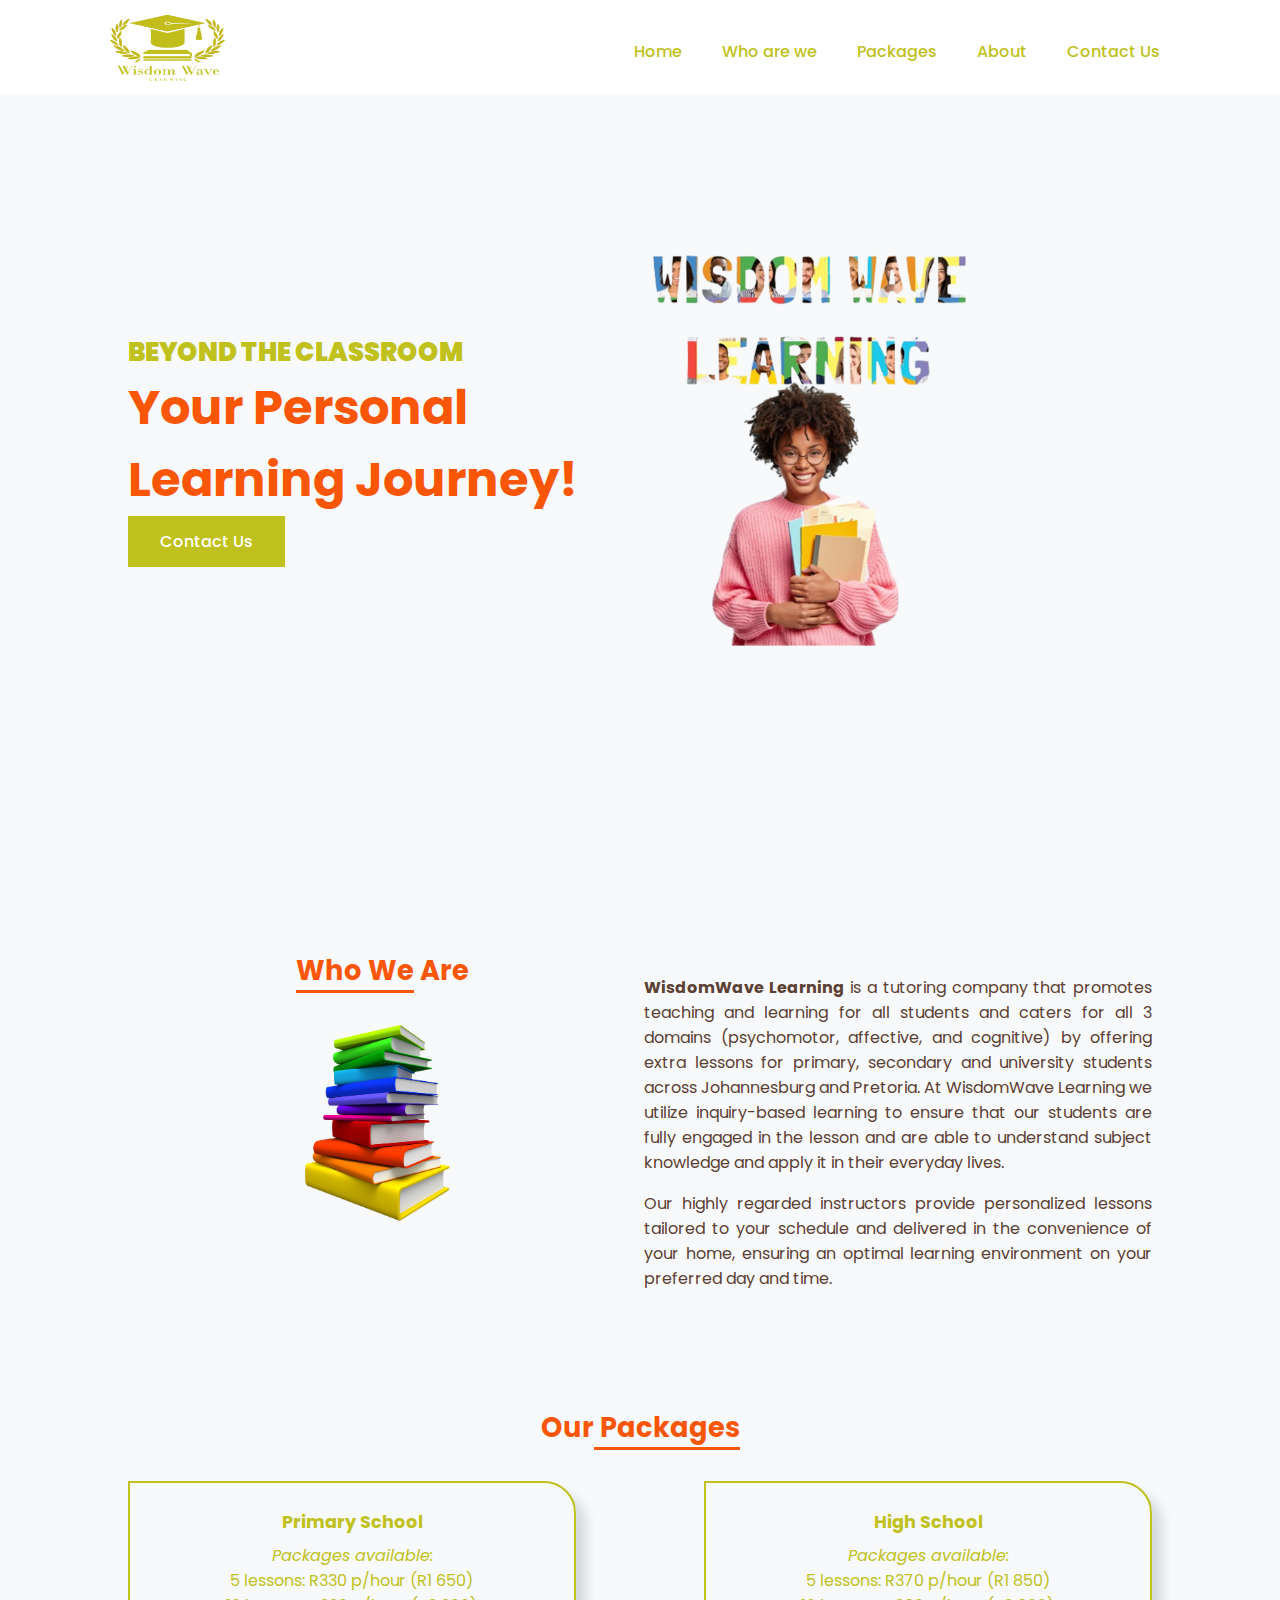
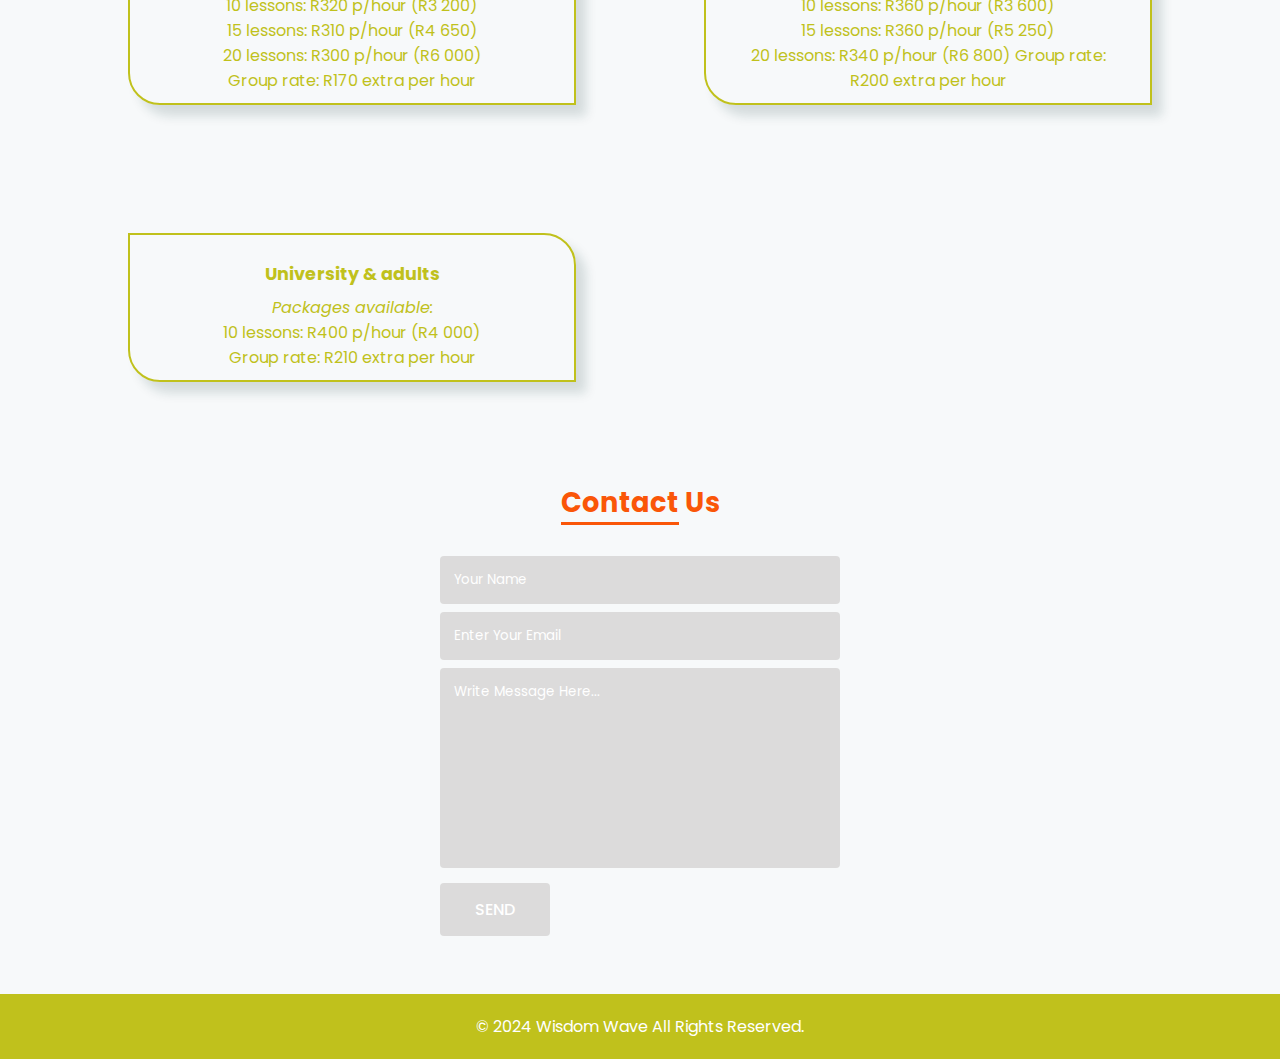
<file: index.html>
<!DOCTYPE html>
<html lang="en">

<head>
  <meta charset="UTF-8">
  <meta name="viewport" content="width=device-width, initial-scale=1.0">
  <title>Wisdom Wave Learning</title>
  <!-- Link to css  -->
  <link rel="stylesheet" href="style.css">
  <!-- Box Icons -->
  <link rel="stylesheet" href="https://cdn.jsdelivr.net/npm/boxicons@latest/css/boxicons.min.css">
</head>

<body>
  <!-- Header -->
  <header>
    <a href="#" class="logo"><img src="./img/logo.png" width="40" height="80" alt=""></a>
    <div class="bx bx-menu" id="menu-icon"></div>

    <ul class="navbar">
      <li><a href="#home">Home</a></li>
      <li><a href="#who">Who are we</a></li>
      <li><a href="#services">Packages</a></li>
      <li><a href="about.html">About</a></li>
      <li><a href="#contact">Contact Us</a></li>
    </ul>
  </header>
  <section class="home" id="home">
    <div class="home-text">
      <span>
        <h2> <strong>BEYOND THE CLASSROOM</strong></h2>
      </span>
      <h3>Your Personal Learning Journey!</h3>
      <a href="#" class="btn">Contact Us</a>
    </div>
    <div class="home-img">
      <img src="img/profile.png" srcset="img/profile2.png 480w" alt="Responsive Image" alt="">
    </div>
  </section>
  <!-- About -->
  <section class="about" id="who">
    <div class="about-title">
      <h1><span>Who We</span> Are</h1><br>
      <!--h2>Introduction</h2-->
      <div class="about-img" id="about-img">
        <img src="img/about.png" alt="'">
      </div>
    </div>
    <div class="about-text">
      <br>
      <p><strong>WisdomWave Learning</strong> is a tutoring company that promotes teaching and learning for all students
        and caters for all 3 domains (psychomotor, affective, and cognitive) by offering extra lessons for primary, secondary and university students across Johannesburg and Pretoria.
        At WisdomWave Learning we utilize inquiry-based learning to ensure that our students are fully engaged in the
        lesson and are able to understand subject knowledge and apply it in their everyday lives.</p>
      <p>Our highly regarded instructors provide personalized lessons tailored to your schedule and delivered in the
        convenience of your home, ensuring an optimal learning environment on your preferred day and time.</p>
      <div class="social">
        <!--a href="#" class="bx bxl-facebook"></a>
        <a href="#" class="bx bxl-instagram"></a-->
      </div>
    </div>
  </section>
  <section class="services" id="services">
    <div class="heading">
      <h1>Our<span> Packages</span></h1>
    </div>
    <div class="services-container">
      <div class="box">
        <!--Box 1-->
        <h2>Primary School</h2>
        <i>Packages available:</i><br>
        <p> 5 lessons: R330 p/hour (R1 650) <br>10 lessons: R320 p/hour (R3 200)<br> 15 lessons: R310 p/hour (R4
          650)<br>
          20 lessons: R300 p/hour (R6 000) <br>Group rate: R170 extra per hour</p>
      </div>
      <div class="box">
        <!--Box 2-->
        <h2>High School</h2>
        <i>Packages available:</i><br>
        <p> 5 lessons: R370 p/hour (R1 850)<br> 10 lessons: R360 p/hour (R3 600) <br>15 lessons: R360 p/hour (R5
          250)<br>
          20 lessons: R340 p/hour (R6 800) Group rate:<br> R200 extra per hour</p>
      </div>
      <div class="box">
        <!--Box 3-->
        <h2>University & adults</h2>
        <i>Packages available:</i><br>
        <p> 10 lessons: R400 p/hour (R4 000) <br>Group rate: R210 extra per hour</p>
      </div>
    </div>
  </section>
 
  <!-- Contact -->
  <section class="contact" id="contact">
    <div class="heading">
      <h1><span>Contact</span> Us</h1>
    </div>
    <div class="contact-form">
      <form action="">
        <input type="text" placeholder="Your Name" required>
        <input type="email" name="" id="" placeholder="Enter Your Email" required>
        <textarea name="" id="" cols="30" rows="10" placeholder="Write Message Here..." required></textarea>
        <input type="submit" value="Send" class="send-btn">
      </form>
    </div>
  </section>
  <!-- Copyright -->
  <div class="copyright">
    <p>&#169 2024 Wisdom Wave All Rights Reserved.</p>
  </div>
  
  <!-- Scroll Reveal -->
  <script scr="https://unpkg.com/scrollreveal"></script>
  <!--Custom Js File-->
  <script src="main.js"></script>
</body>

</html>
</file>
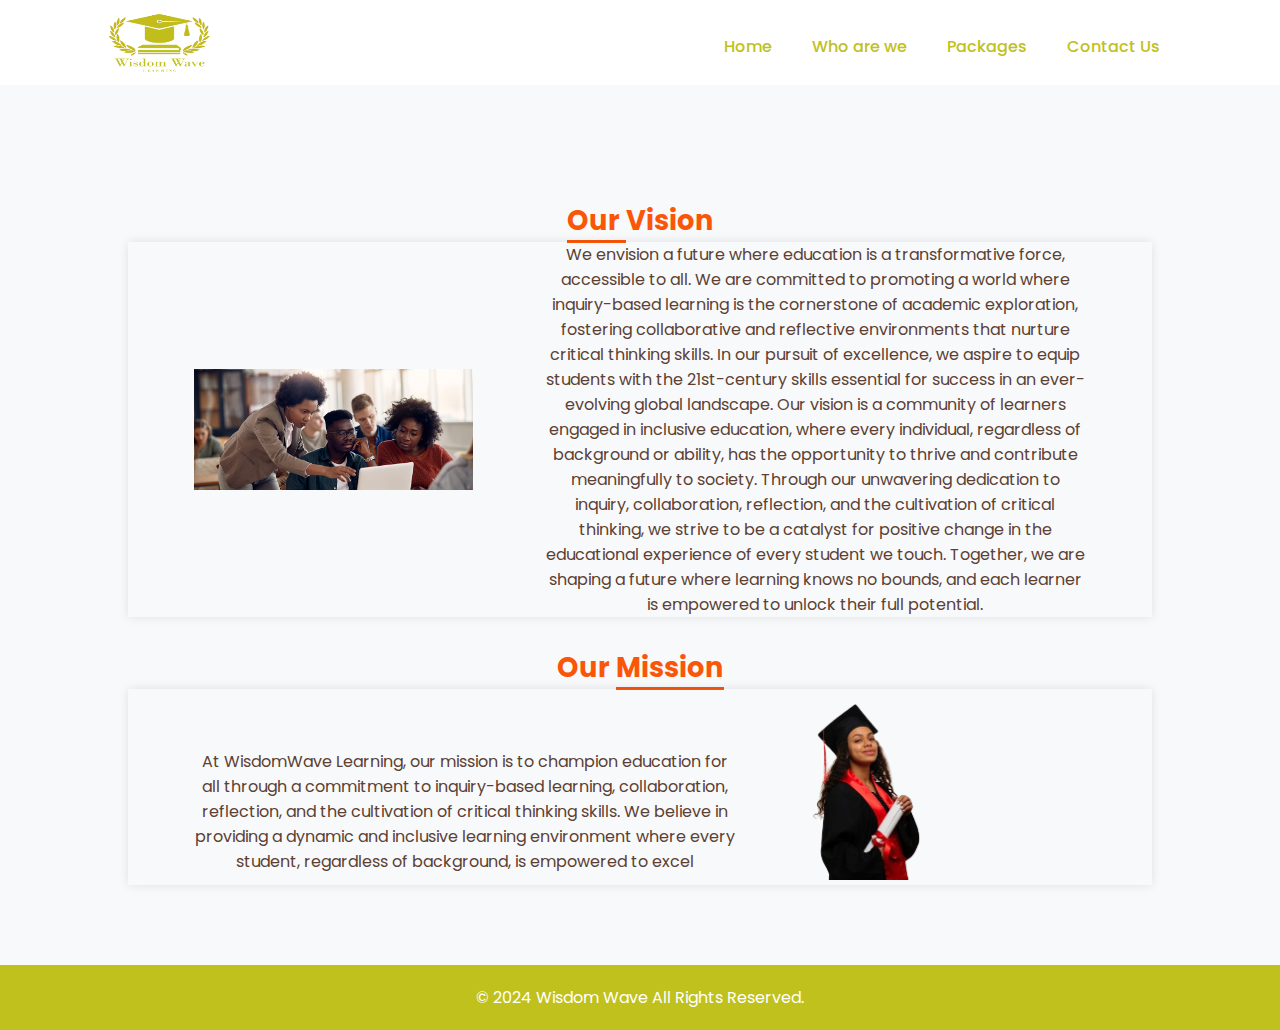
<file: about.html>
<!DOCTYPE html>
<html lang="en">

<head>
  <meta charset="UTF-8">
  <meta name="viewport" content="width=device-width, initial-scale=1.0">
  <title>Wisdom Wave Learning</title>
  <!-- Link to css  -->
  <link rel="stylesheet" href="style.css">
  <!-- Box Icons -->
  <link rel="stylesheet" href="https://cdn.jsdelivr.net/npm/boxicons@latest/css/boxicons.min.css">
</head>

<body>
  <!-- Header -->
  <header>
    <a href="#" class="logo"><img src="./img/logo.png" width="40" height="70" alt=""></a>
    <div class="bx bx-menu" id="menu-icon"></div>

    <ul class="navbar">
      <li><a href="index.html#home">Home</a></li>
      <li><a href="index.html#who">Who are we</a></li>
      <li><a href="index.html#services">Packages</a></li>
      <li><a href="index.html#copntact">Contact Us</a></li>
    </ul>
  </header>
  <section class="mission" id="mission">
    <div class="heading">
      <h1><span> Our </span>Vision</h1>
    </div>
    <div class="mission-container">
      <div class="box-img">
        <img src="img/p1.jpg" alt="">
      </div>
      <div class="content">
        <p>We envision a future where education is a transformative force, accessible to all. We are committed to promoting a world where inquiry-based learning is the cornerstone of academic exploration, fostering collaborative and reflective environments that nurture critical thinking skills.
          In our pursuit of excellence, we aspire to equip students with the 21st-century skills essential for success in an ever-evolving global landscape. Our vision is a community of learners engaged in inclusive education, where every individual, regardless of background or ability, has the opportunity to thrive and contribute meaningfully to society.
          Through our unwavering dedication to inquiry, collaboration, reflection, and the cultivation of critical thinking, we strive to be a catalyst for positive change in the educational experience of every student we touch. Together, we are shaping a future where learning knows no bounds, and each learner is empowered to unlock their full potential.</p>
      </div>
    </div>
  
    <div class="heading">
      <h1>Our <span>Mission</span></h1>
    </div>
    <div class="mission-container">
      
      <div class="content"><br><br>
        <p>At WisdomWave Learning, our mission is to champion education for all through a commitment to inquiry-based learning, collaboration, reflection, and the cultivation of critical thinking skills. We believe in providing a dynamic and inclusive learning environment where every student, regardless of background, is empowered to excel</p>
      </div>
      <div class="box-img">
        <img src="img/p2.png" alt="">
      </div>
    </div>
  </section>

  <div class="copyright">
    <p>&#169 2024 Wisdom Wave All Rights Reserved.</p>
  </div>
  
  <!-- Scroll Reveal -->
  <script scr="https://unpkg.com/scrollreveal"></script>
  <!--Custom Js File-->
  <script src="main.js"></script>
</body>

</html>
</file>
<file: style.css>
/* Google Fonts */

@import url('https://fonts.googleapis.com/css2?family=Poppins:ital,wght@0,100;0,200;0,300;0,400;0,500;0,600;0,700;0,800;0,900;1,100;1,200;1,300;1,400;1,500;1,600;1,700;1,800;1,900&display=swap');

*{
  margin: 0;
  padding:0;
  scroll-behavior:smooth;
  scroll-padding-top: 2rem;
  list-style:none;
  text-decoration: none;
  box-sizing: border-box;
  font-family: "Poppins", sans-serif;
}
:root{
  --main-color: #fa5608;
  --text-color: #C0C11C;
  --text-color-two: #5C4033;
}
section{
  padding: 50px 10%;
}
img{
  width: 130%;
}
/* #about-img{
  width: 30%
} */
img .logo{
  width: 130%;
  padding: 0rem;
}
body {
  background-color: #f7f9fa;
  color: var(--text-color);
}
*::selection {
  color: #fff;
  background: var(--main-color);
}
/*Custom scroll Bar*/
html::-webkit-scrollbar{
  width: 0.5rem;
}
html::-webkit-scrollbar-track{
  background: transparent;
}
html::-webkit-scrollbar-thumb{
  background: var(--main-color);
  border-radius: 5rem;
}
header{
  position: fixed;
  width: 100%;
  top: 0;
  right: 0;
  z-index: 1000;
  display: flex;
  align-items: center;
  justify-content: space-between;
  background-color: #fff;
  /* padding: 18px 10%; */
  padding: 8px 100px 0px 100px;
  margin-bottom: 0px;
  transition: 0.2s;
}
header.shadow{
  box-shadow: 0 0 4px rgb(14 55 54 / 15%);
}
/* .logo{
  font-size: 1.1rem;
  font-weight: 600;
  color: var(--text-color);
} */
.navbar {
  display: flex;
  align-items: center;
}
.navbar a{
  font-size: 1rem;
  padding: 10px 20px;
  color: var(--text-color);
  font-weight: 500;
}
.navbar a:hover{
  background: var(--text-color);
  color: #fff;
}
#menu-icon{
  font-size: 24px;
  cursor: pointer;
  z-index: 10001;
  display: none;
}
.home{
  position: relative;
  width: 100%;
  min-height: 100vh;
  display: grid;
  grid-template-columns: repeat(auto-fit,minmax(17rem,1fr));
  align-items: center;
  gap: 0.1rem;
}
.home-text span{
  font-size: 1.4rem;
  font-weight: 400;
}
.home-text h3{
  font-size: 3.0rem;
  color: var(--main-color);
}
.home-text h2{
  font-size: 1.6rem;
  font-weight: bolder;
}
.home-text p {
  font-weight: 400;
  margin: 0.7rem 0 1rem 0rem;
}
.home-img{
  padding: 10px 30px 0px 0px;
  width:750px;
  
}
.btn {
  display: inline-block;
  background: var(--text-color);
  padding: 0.8rem 2rem;
  color:#fff;
  font-weight:500;
}
.btn:hover {
  background: var(--text-color) ;
  opacity: 0.5;
  letter-spacing: 2px;
  transition: 0.2s;
}
.about{
  display: grid;
  grid-template-columns: repeat(auto-fit, minmax(17rem, 1fr));
  gap: 0.5rem;
}
.about-title{
  display: flex;
  flex-direction: column;
  align-items: center;
  text-align: center;
}
.about-title h1{
  color: var(--main-color);
  font-size: 1.7rem;
}
.about-title span, .heading span{
  border-bottom: 3px solid var(--main-color)
}
.about-title h2{
  font-size: 1rem;
  font-weight: 500;
}
.about-img{
  width: 160px;
  height: 250px;
  margin-top: 0.5rem;
}
.about-img img{
  width: 1005;
  height: 100%;
  object-fit: cover;
  object-position: center;
}
.social{
  display:flex;
  align-items: center;
  margin-top: 1rem;
}
.social a .bx{
  margin-right: 1rem;
  font-size: 24px;
  color: #fff;
  padding: 10px;
  border-radius: 4px;
  background: var(--text-color);
}
.social a .bx:hover {
  background: var(--text-color);
  opacity: 0.5;
}
.about-text p{
  text-align: justify;
  margin-bottom: 1rem;
  color: var(--text-color-two);
}
.heading{
  text-align: center;
}
.heading h1{
  font-size: 1.7rem;
  font-weight: bolder;
  color: var(--main-color);
}
.services-container{
  display: grid;
  grid-template-columns: repeat(auto-fit,minmax(17rem,1fr));
  gap: 8rem;
  margin-top: 2rem;
}
.services-container .box {
  text-align: center;
  border: 2px solid var(--text-color);
  padding: 10px;
  border-radius: 0 2rem 0 2rem;
  box-shadow: 10px 11px 11px rgb(14 55 54 / 15%);
}
.services-container .box .bx{
  padding: 10px;
  color: #fff;
  font-size: 24px;
  background: var(--text-color);
  border-radius: 4px;
}
.services-container .box h2{
  font-size: 1.1rem;
  margin: 1rem 0 0.5rem;

}
.services-container .box:hover{
  background: var(--text-color);
  color: #fff;
  transition: 0.2s;
}
.services-container .box:hover .bx{
  background: #fff;
  color: var(--text-color);
  transition: 0.2s;
}

.contact-form{
  display: flex;
  align-items: center;
  justify-content: center;
  margin-top: 2rem;
}
.contact-form form{
  position: relative;
  width: 400px;
}
form input, 
form textarea{
  width: 100%;
  padding: 14px;
  border: none;
  outline: none;
  background-color:#dcdbdb;
  /* background: rgb(243, 239, 239); */
  margin-bottom: 0.5rem;
  border-radius: 4px;
  color: #fff;
}
form input::placeholder, 
form textarea::placeholder{
  color: #fff;
}
textarea{
  resize: none;
  height: 200px;
}
form .send-btn{
  max-width: 110px;
  font-size: 1rem;
  font-weight: 500;
  text-transform: uppercase;
}
form .send-btn:hover{
  background: var(--text-color);
}
.copyright{
  padding: 20px;
  text-align: center;
  color: #fff;
  background: var(--text-color);
}


.mission-container img {
  padding-top: 80px;
  padding-bottom: 50px;
  width: 500px; 
  height: 400px; 
}

.vision-container img {
  padding-top: 80px;
  width: 600px; 
  height: 450px; 
}

/* Flexbox layout for mission and vision sections */
.mission,
.vision {
  padding-top: 200px;
  display: flex;
  flex-direction: column;
  align-items: center;
  justify-content: center;
  text-align: center;
  color: #5C4033;
}
.vision .vision-container{
  display: flex;
  flex-direction: row;
  justify-content: space-between;
  align-items: center;
  margin-bottom: 30px; 
  box-shadow: 0 0 10px rgba(0, 0, 0, 0.1); 
  padding: 20px; 
}

.mission .mission-container{
  display: flex;
  flex-direction: row;
  justify-content: space-between;
  align-items: center;
  margin-bottom: 30px; 
  box-shadow: 0 0 10px rgba(0, 0, 0, 0.1); 
  padding-right: 65px;
  padding-left: 65px; 
}

.mission .mission-container .box-img,
.vision .vision-container .box-img {
  width: 30%; /* Adjust as needed */
}

.mission .mission-container .content,
.vision .vision-container .content {
  width: 60%; /* Adjust as needed */
}


/* Responsivenes s*/
@media (max-width: 991px){

  img .logo{
    width: 90%;
    padding: 0rem;
  }

  header {
    padding: 50px 2%;
  }
  section{
    padding: 50px 4%;
  }
  header {
    padding: 50px 2%;
  }
  section {
    padding: 50px 4%;
  }
 .home-img{
  max-width: 100%;
  padding-top: 10px;
  padding-left: 50px;
  padding-bottom: 10px;
 }
 .mission-container {
  flex-direction: column; /* Stack elements vertically */
  text-align: center; /* Center align text */
  width: 90%;
}
.box-img {
  margin-bottom: 20px; /* Add some space between image and text */
} 

}
@media (max-width: 881px){
  .home-text span{
    font-size: 1.1rem;
  }
  .home-text h1{
    font-size: 3rem;
  }
  .home-text h2{
    font-size: 1.2rem;
  }
  .home-text p{
    font-size: 0.938rem;
  }
  .home-img {
    max-width: 90%;
    padding-top: 10px;
    padding-left: 50px;
    padding-bottom: 10px;
}
.mission-container {
  padding: 15px; /* Adjust padding */
  width: 80%;
}
}
@media (max-width: 768px){
  header{
    padding: 11px 2%;
  }
  #menu-icon{
    display: initial;
  }
  header .navbar{
    position: absolute;
    top: -500px;
    left: 0;
    right: 0;
    display: flex;
    flex-direction: column;
    background: #fff;
    box-shadow: 0 4px 4px rgba(0, 0, 0, 0.1);
    transition: 0.2s ease;
    text-align: left;
  }
  .navbar.active{
    top: 100%;
  }
  .navbar a{
    padding: 1rem;
    border-left: 2px solid var(--text-color);
    margin: 1rem;
    display: block;
  }
  .navbar a:hover{
    color: #fff;
    background: var(--text-color);
    border: none;
  }
  .home-text span{
    font-size: 1rem;
  }
  .home-text h1{
    font-size: 2.4rem;
  }
  .home-text h2{
    font-size: 1.1rem;
  }
  .home-text p br{
    display: contents;
  }

  .mission .mission-container,
  .vision .vision-container {
    flex-direction: column;
    align-items: center;
  }

  .mission .mission-container .content,
  .vision .vision-container .content,
  .mission .mission-container .box-img,
  .vision .vision-container .box-img {
    width: 100%;
    width: 70%;
  height: auto;
  }

  .home-img {
    max-width: 80%;
    padding-top: 10px;
    padding-left: 50px;
    padding-bottom: 10px;
}
.mission-container {
  padding: 10px; /* Further reduce padding */
  width: 70%;
}
}



/* style.css */

/* Adjust layout for smaller screens */
.mission .mission-container .box-img,
.about-img img,
.home-img img {
  width: 100%; /* Make images fill the container width */
  max-width: 350px; /* Set a maximum width for larger screens */
  height: auto; /* Maintain aspect ratio */
}

.mission .box-img img{
  display: block;
  padding-block: 5px;
  /* width: 300px; */
  padding-right: 220px;
  padding-left: 1px;
  height: auto;
  max-width: 500px;
}

.mission .mission-container .content,
.vision .vision-container .content,
.about-text,
.home-text {
  width: 100%; /* Make text content fill the container width */
}



@media screen and (max-width: 618px) {
  .home-img {
    max-width: 100%;
    padding-top: 50px;
    padding-left: 60px;
    padding-bottom: 5px;
  }

  .logo img{
    width: 80%;
    height: 55px;
  }

  .navbar a {
    padding: 0.5rem;
    border-left: 2px solid var(--text-color);
    margin: 1rem;
    display: block;
  }
  .navbar a:hover {
    color: #fff;
    background: var(--text-color);
    border: none;
  }

  .mission .mission-container,
  .vision .vision-container, 
  .about,
  .home {
    flex-direction: column; /* Stack items vertically */
    align-items: center; /* Center items horizontally */
    padding: 50px;
    width: 100%;
  }

  .mission .mission-container .box-img,
  .vision .vision-container .box-img .content
   {
    display: inline-block;
    max-width: 100%;
    height: auto;

  }
  html, body {
    overflow-x: hidden;
}
}

@media screen and (max-width: 350px) {
  .home-text h1 {
    font-size: 2rem;
  }
  .home-text h2 {
    font-size: 1rem;
  }
  .btn {
    padding: 0.6rem 0rem;
  }
  .about-title h1 {
    font-size: 1.4rem;
  }
  .about-title h2 {
    font-size: 0.9rem;
  }
  .heading h1 {
    font-size: 1.4rem;
  }
  p {
    font-size: 0.938rem;
  }

  .mission-container {
    padding: 0; /* Remove padding */
    width: 60%;
  }
  .content p {
    font-size: 14px; /* Reduce font size */
  }

  .home-img {
    max-width: 60%;
}

  img {
    max-width: 100%;
    height: auto;
    display: block;
    margin: 0 auto;
}

html, body {
  overflow-x: hidden;
}
}
</file>
